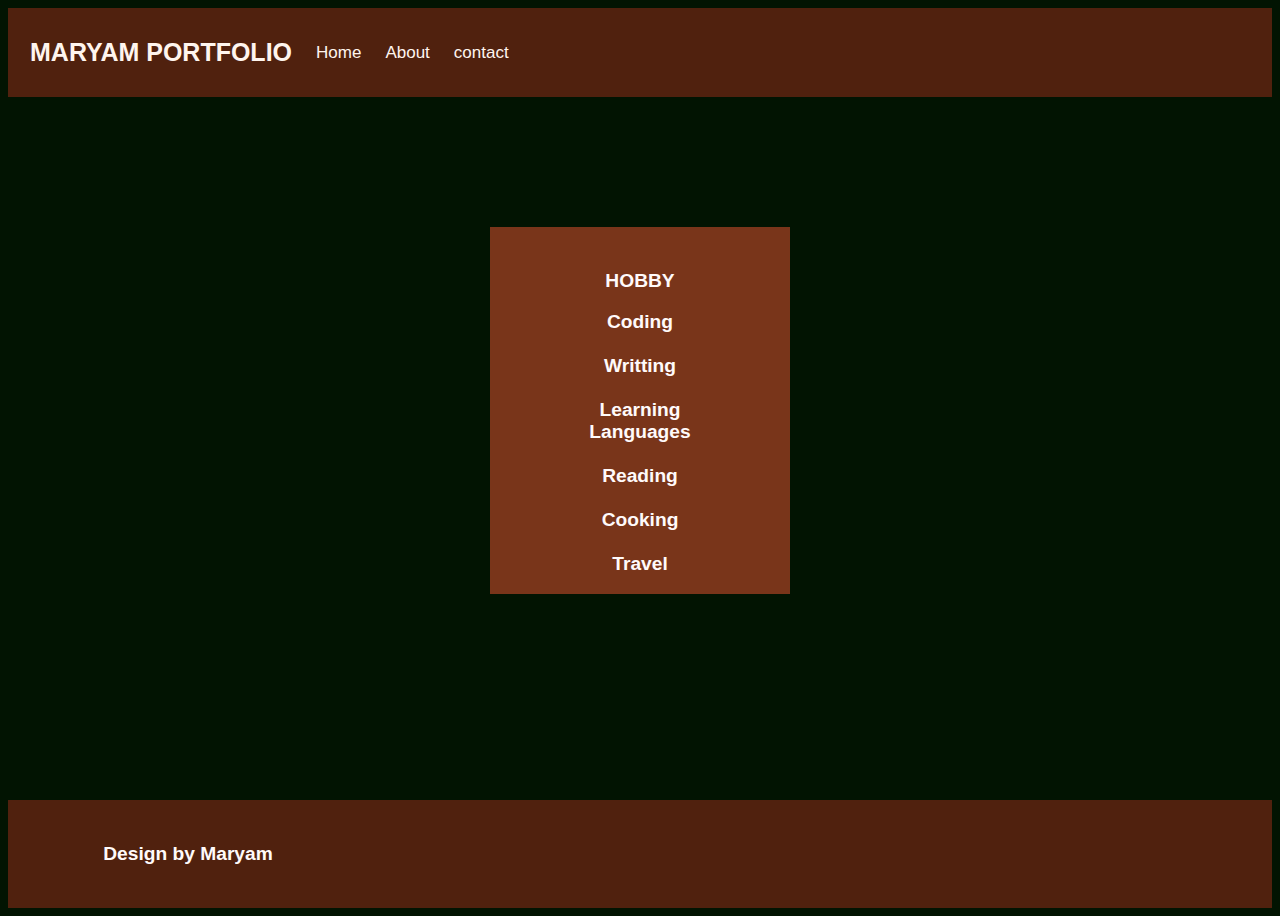
<file: about.html>
<!DOCTYPE html>
<html lang="en">
<head>
    <meta charset="UTF-8">
    <meta http-equiv="X-UA-Compatible" content="IE=edge">
    <meta name="viewport" content="width=device-width, initial-scale=1.0">
    <title>Document</title>
    <link rel="stylesheet" href="style.css">
</head>
<body> <div class="header">
    <a href class="logo">MARYAM PORTFOLIO</a>
    <div class="header-right">
        <a href="index.html">Home</a>
         <a class="current" href="about.html">About</a>
         <a href="contact.html">contact</a>
         </div>
</div>
<br><br><br>
<div class="about">
    <h1> HOBBY
        <p>Coding<br>
            <br>Writting<br>
            <br>Learning Languages<br>
            <br>Reading<br>
            <br>Cooking<br>
            <br>Travel<br></p>
    </h1>
</div>
<br><br><br>


<div class="footer">
    <h1>Design by Maryam</h1>
</footer>
</body>
</html>
</file>
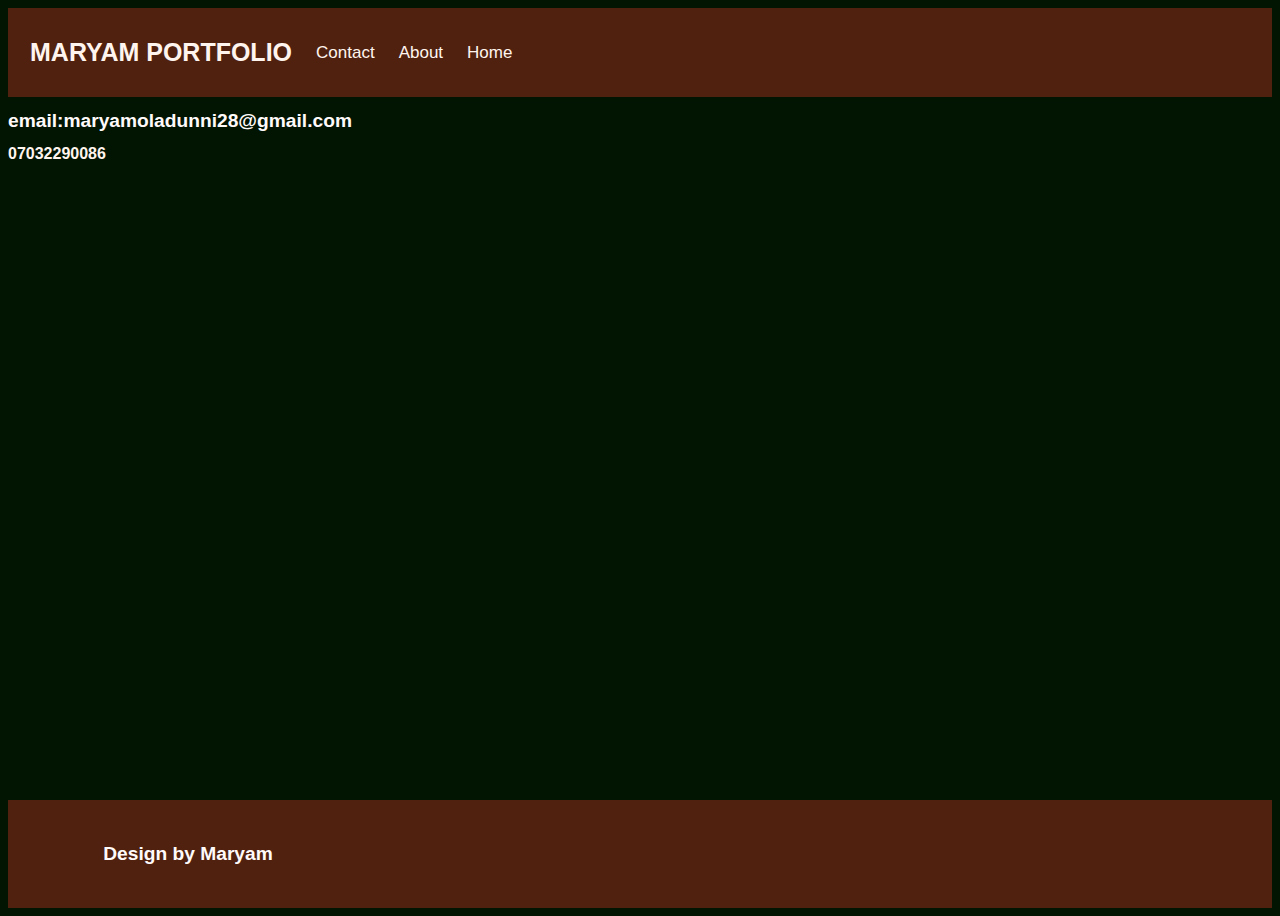
<file: contact.html>
<!DOCTYPE html>
<html lang="en">
<head>
    <meta charset="UTF-8">
    <meta http-equiv="X-UA-Compatible" content="IE=edge">
    <meta name="viewport" content="width=device-width, initial-scale=1.0">
    <title>Document</title>
    <link rel="stylesheet" href="style.css">
</head>
<body>
    <div class="header">
        <a href class="logo">MARYAM PORTFOLIO</a>
        <div class="header-right">
            <a class="current" href="contact.html">Contact</a>
             <a href="about.html">About</a>
             <a href="index.html">Home</a>
             </div>
 </div>

 <div class="contact">

<h1>email:maryamoladunni28@gmail.com</h1>

<h2>07032290086</h2>
</div>

<div class="footer">
    <h1>Design by Maryam</h1>
</footer>
</body>
</html>
</file>
<file: style.css>
* {
    box-sizing: border-box;
}
 body {font-family: Arial, Helvetica, sans-serif;
    background-color:rgb(2, 20, 2);
    min-height: 100vh;
    display: flex;
    flex-direction: column;

 }

.column{
    width: 25%;
    float: left;
    padding: 0px 10px;
}

.row::after{
    content: "";
    display:table;
    clear: both;
}

@media screen and (max-width:600px)
{
    .column{
        width: 100%;
        display: block;
        margin-bottom: 20px;
    }
}

.card{
    box-shadow: 0 4px 8px 0 rgba(0,0,0,2);
    max-width: 300px;
    margin: auto;
    background-color:rgb(133, 63, 35);
    text-align: center;
    border-radius: 40px;
    padding-bottom: 15px;
}

 h1{
     font-size:larger;
     font-family:'Gill Sans', 'Gill Sans MT', Calibri, 'Trebuchet MS', sans-serif;
     padding-right: inherit;
     padding-left: inherit;
     color: snow;
     max-width: 300px;
     text-align: center;
     border-radius: 40px;
     padding-bottom: 15;
     box-shadow:rosybrown;
 }

 h2{
     color:seashell;
     font-size: medium;
 }
 .header{
    background-color:rgb(80, 33, 14);
    background-color:
     overflow: hidden;
     padding: 20px 10px;
 }

 .header a{
float: left;
color: seashell;
text-align:centre;
padding: 12px;
text-decoration: none;
font-size: 17px;
display: block;
line-height: 25px;
border-radius: 4px;
 }

.header a.logo{
    font-size: 25px;
    font-weight: bold;
    text-decoration: darksalmon;
    text-align: center;
    color: none;
}

 .header a:hover{
     background-color:rgb(2, 20, 2);
     color: white;
 }

 .header a.active{
     background-color: #2E151B;
     color: snow;
 }
 .header-right{
     float:none;
 }

 button{
     background-color: blanchedalmond;
     cursor: pointer;
     color: rgb(80, 33, 14);
     font-weight: bold;
     font-size: medium;
     padding: 16px 20px;
     text-align: center;
     border: none;
     margin: 4px 2px;
     width: 200px;
 }

 @media screen and (max-width: 500px){
     .header a{
         float: none;
         display:flex;
         text-align:right;
     }
     .header-right{
         float: none;
     }
 }

 .about{
     width: 300px;
     padding-bottom: 25;
     box-sizing: border-box;
     background-color: rgb(121, 53, 26);
     font-family: Arial, "Helvetica Neue", Helvetica, sans-serif;
     margin: auto;
     padding-left: 30px;
     padding-right: 30px;
     padding-top: 30px;
     font-size: medium;
 }
 
 .footer{
    background-color:rgb(80, 33, 14);
    text-align: center;
    color:hotpink;
    padding: 30px;
    font-size:medium;
    font-weight: bold;
    margin-top:auto;
    bottom: 0;
 }
</file>
